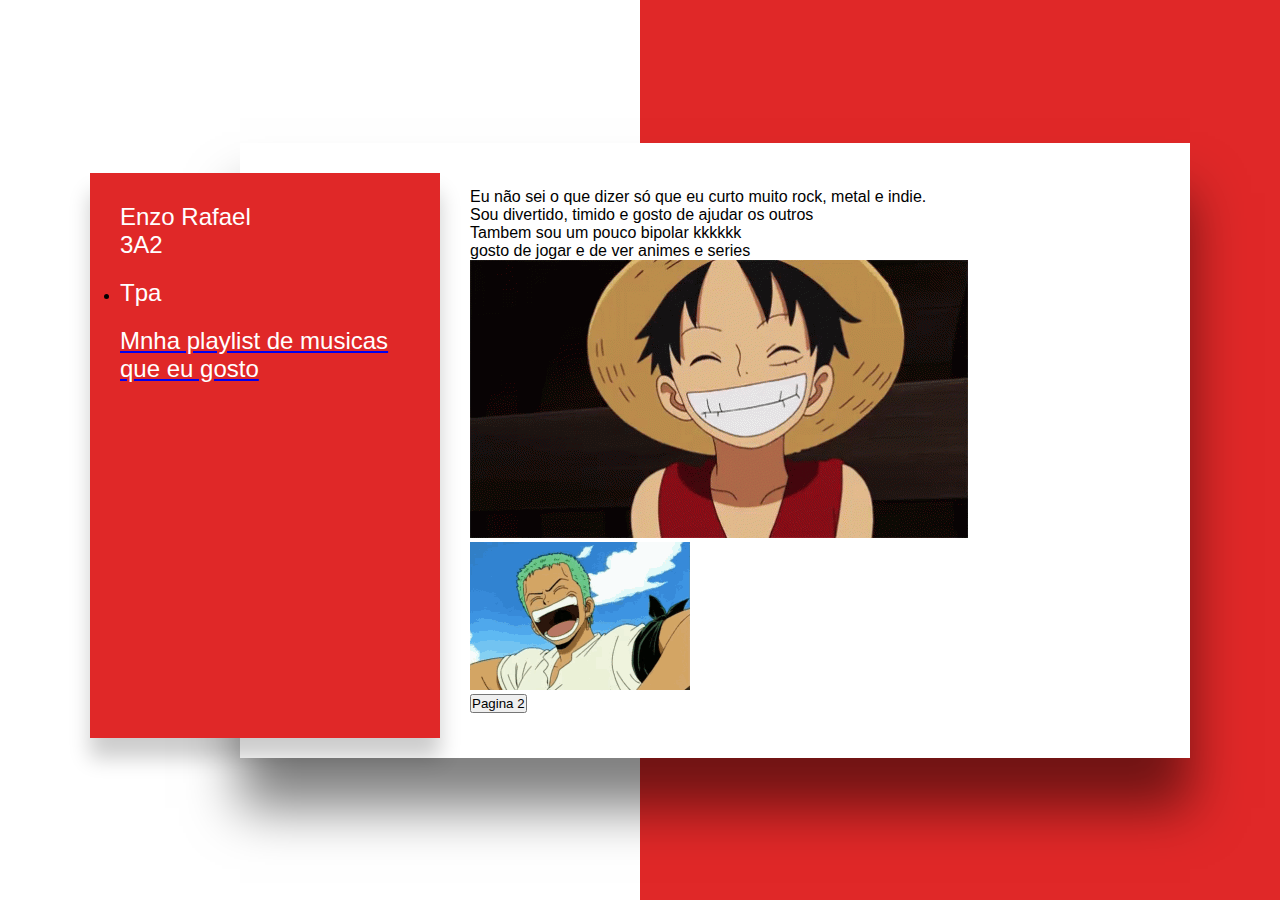
<file: index.html>
<!DOCTYPE HTML>
<html>
    <head>
        <meta charset="UTF-8">
        <meta name="viewport" content="width=devide-width, initial-scale=1.0">
        <title>Eu</title>
        <link rel="stylesheet" href="abotus.css">
    </head>
    <body>
       <section>
            <div class="contain">
                <div class="nos">
                    <div>
                        <h2>Enzo Rafael</h2>
                        <h2>3A2</h2>
                        <ul class="inf">
                            <li>
                                <h2>Tpa</h2>
                            </li>
                        </ul> 
                        <div class="pp">
                          <a href="https://open.spotify.com/playlist/5PBOeWjct29Jd23WLhgxeh"><h2>Mnha playlist de musicas que eu gosto</h2></a>
                        </div>  
                    </div>
                </div>
                <div class="nos2">
                    
                            <p>Eu não sei o que dizer só que eu curto muito rock, metal e indie.</p>
                            <p>Sou divertido, timido e gosto de ajudar os outros</p>
                            <p>Tambem sou um pouco bipolar kkkkkk</p>
                            <P>gosto de jogar e de ver animes e series</P>
                            <p><img src="tenor.gif"></p>
                            <p><img src="zoro.gif"></p>
                            <div class="part2">
                            <a><button onclick="document.location='part2.html'">Pagina 2</button></a>
                            </div>
                </div>
            </div>   
       </section>
    </body>
</html>
</file>
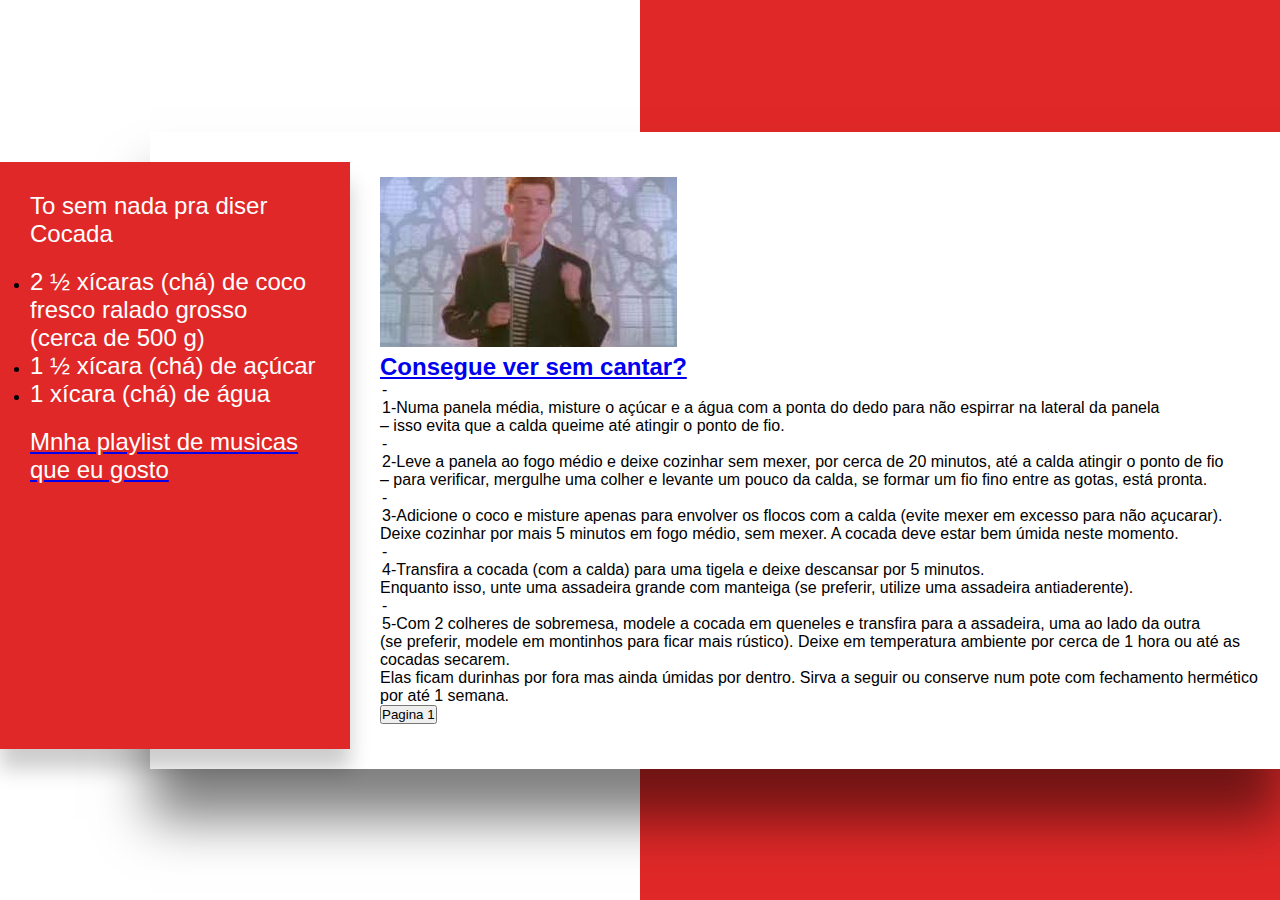
<file: part2.html>
<!DOCTYPE HTML>
<html>
    <head>
        <meta charset="UTF-8">
        <meta name="viewport" content="width=devide-width, initial-scale=1.0">
        <title>Eu</title>
        <link rel="stylesheet" href="part2.css">
    </head>
    <body>
       <section>
            <div class="contain">
                <div class="nos">
                    <div>
                        <h2>To sem nada pra diser</h2>
                        <h2>Cocada</h2>
                        <ul class="inf">
                            <li><h2><p>2 ½ xícaras (chá) de coco fresco ralado grosso (cerca de 500 g)</p></h2></li>
                               <li><h2><p>   1 ½ xícara (chá) de açúcar</p></h2></li>
                           <li><h2><P>1 xícara (chá) de água</P></h2></li>
                            
                        </ul> 
                        <div class="pp">
                          <a href="https://open.spotify.com/playlist/5PBOeWjct29Jd23WLhgxeh"><h2>Mnha playlist de musicas que eu gosto</h2></a>
                        </div>  
                    </div>
                </div>
                
                    <div class="nos2">
            <h2><img src="download.jpg"></h2>
    <a href="https://www.youtube.com/watch?v=dQw4w9WgXcQ&ab_channel=RickAstleyVEVO"><h2>Consegue ver sem cantar?</h2></a>
                  <p>-</p>
                  <P>1-Numa panela média, misture o açúcar e a água com a ponta do dedo para não espirrar na lateral da panela<br> – isso evita que a calda queime até atingir o ponto de fio.</P>
                  <p>-</p>
                  <P>2-Leve a panela ao fogo médio e deixe cozinhar sem mexer, por cerca de 20 minutos, até a calda atingir o ponto de fio<br> – para verificar, mergulhe uma colher e levante um pouco da calda, se formar um fio fino entre as gotas, está pronta.</P>
                  <p>-</p>
                   <p>3-Adicione o coco e misture apenas para envolver os flocos com a calda (evite mexer em excesso para não açucarar).<br> Deixe cozinhar por mais 5 minutos em fogo médio, sem mexer. A cocada deve estar bem úmida neste momento.</p>
                   <p>-</p>
                   <p>4-Transfira a cocada (com a calda) para uma tigela e deixe descansar por 5 minutos.<br> Enquanto isso, unte uma assadeira grande com manteiga (se preferir, utilize uma assadeira antiaderente).</p>
                   <p>-</p>
                   <p>5-Com 2 colheres de sobremesa, modele a cocada em queneles e transfira para a assadeira, uma ao lado da outra<br> (se preferir, modele em montinhos para ficar mais rústico). Deixe em temperatura ambiente por cerca de 1 hora ou até as cocadas secarem.<br> Elas ficam durinhas por fora mas ainda úmidas por dentro. Sirva a seguir ou conserve num pote com fechamento hermético por até 1 semana.</p>
                    <a><button onclick="document.location='index.html'">Pagina 1</button></a>
                    </div>
            </div>   
       </section>
    </body>
</html>
</file>
<file: abotus.css>
*{
    margin: 0;
    padding: 0;
    box-sizing: border-box;
    font-family: sans-serif;
}
section{
    position: relative;
    display: flex;
    justify-content: center;
    align-items: center;
    min-height: 100vh;
    background: rgb(224, 40, 40);
    height: 175%;
}
section::before{
    content: '';
    position: absolute;
    top: 0;
    left: 0;
    width: 50%;
    height: 100%;
    background: #fff;
}
section .contain{
    position: relative;
    min-width: 1100px;
    min-height: 550px;
    display: flex;
    z-index: 1000;
}
section .contain .nos{
    position: absolute;
    top: 30px;
    width: 350px;
    height: calc(100% - 50px);
    background: rgb(224, 40, 40);
    z-index: 1;
    padding: 30px;
    display: flex;
    flex-direction: column;
    justify-content: space-between;
    box-shadow: 0 20px 20px rgba(0, 0, 0, 0.2);
}
section .contain .nos h2{
    color: #fff;
    font-size: 24px;
    font-weight: 500;
}
section .contain .nos h2:hover{
    background-color: rgb(255, 255, 255);
    color: rgb(224, 40, 40);
}
section .contain .nos .inf{
    position: relative;
    margin: 20px 0;
}
section .contain .nos .pp{
    
    height: auto;
}
section .contain .nos2{
    position: top;
    padding: 45px 10px;
    background: #fff;
    margin-left: 150px;
    padding-left: 230px;
    width:  calc(100% - 20px);
    height: 165%;
    box-shadow: 0 50px 50px rgba(0,0,0,0.5);
}
section .contain .nos2 h2{
    text-indent:  2px;
}
section .contain .nos2 p:hover{
    background-color:rgb(224, 40, 40);
    color: #fff;
}
</file>
<file: part2.css>
*{
    margin: 0;
    padding: 0;
    box-sizing: border-box;
    font-family: sans-serif;
}
section{
    position: relative;
    display: flex;
    justify-content: center;
    align-items: center;
    min-height: 100vh;
    background: rgb(224, 40, 40);
    height: 175%;
}
section::before{
    content: '';
    position: absolute;
    top: 0;
    left: 0;
    width: 50%;
    height: 100%;
    background: #fff;
}
section .contain{
    position: relative;
    min-width: 1100px;
    min-height: 550px;
    display: flex;
    z-index: 1000;
}
section .contain .nos{
    position: absolute;
    top: 30px;
    width: 350px;
    height: calc(100% - 50px);
    background: rgb(224, 40, 40);
    z-index: 1;
    padding: 30px;
    display: flex;
    flex-direction: column;
    justify-content: space-between;
    box-shadow: 0 20px 20px rgba(0, 0, 0, 0.2);
}
section .contain .nos h2{
    color: #fff;
    font-size: 24px;
    font-weight: 500;
}
section .contain .nos h2:hover{
    background-color: rgb(255, 255, 255);
    color: rgb(224, 40, 40);
}
section .contain .nos .inf{
    position: relative;
    margin: 20px 0;
}
section .contain .nos .pp{
    
    height: auto;
}
section .contain .nos2{
    position: top;
    padding: 45px 10px;
    background: #fff;
    margin-left: 150px;
    padding-left: 230px;
    width:  calc(100% - 20px);
    
    box-shadow: 0 50px 50px rgba(0,0,0,0.5);
}
section .contain .nos2 p{
    text-indent:  2px;
}
section .contain .nos2 p:hover{
    background-color:rgb(224, 40, 40);
    color: #fff;
}
</file>
